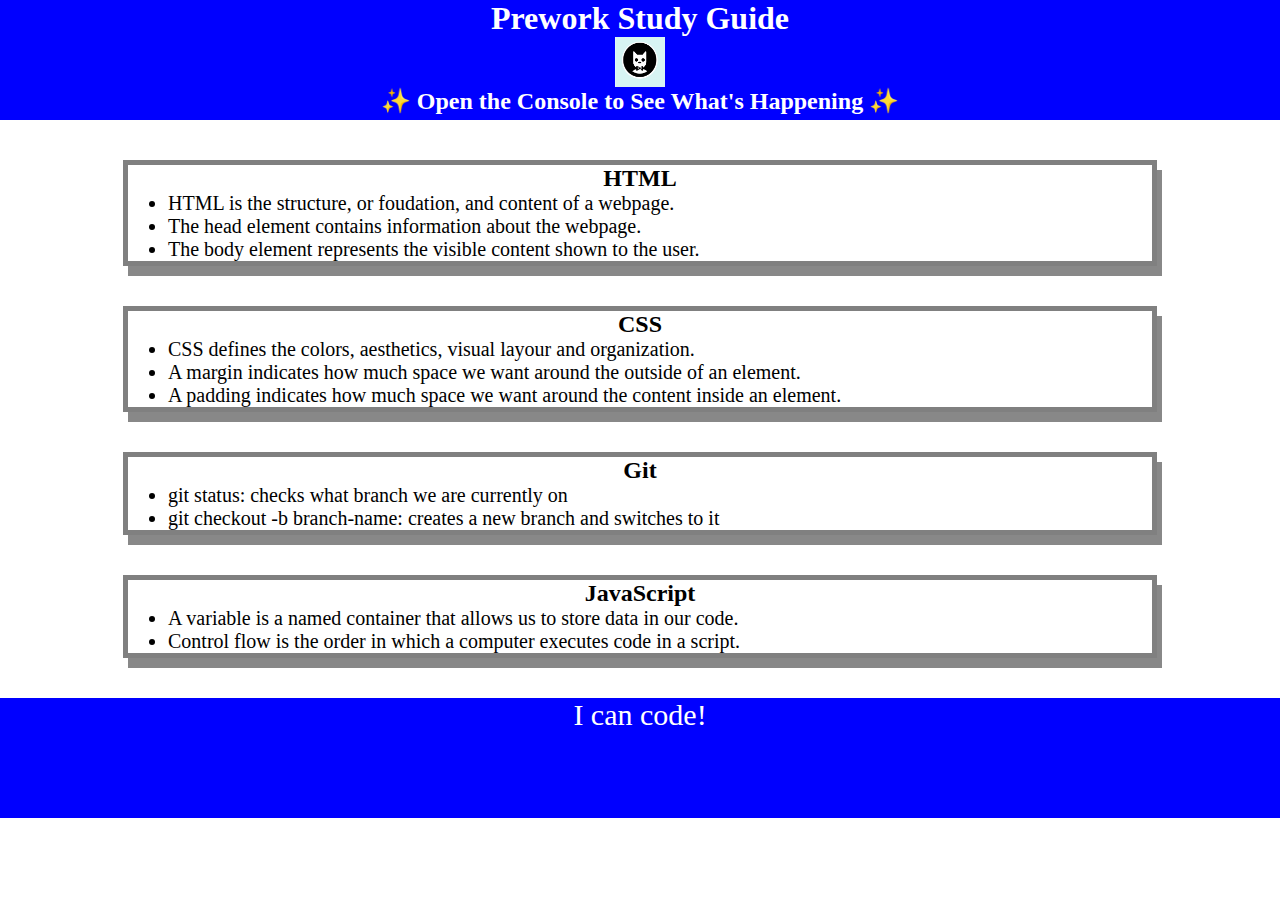
<file: index.html>
<!DOCTYPE html>
<html lang="en">
  <head>
    <meta charset="UTF-8" />
    <meta http-equiv="X-UA-Compatible" content="IE=edge" />
    <meta name="viewport" content="width=device-width, initial-scale=1.0" />
    <link rel="stylesheet" href="./assets/style.css">
    <title>Prework Study Guide</title>
  </head>
  <body>
    <header id="top">
      <h1>Prework Study Guide</h1>
      <img src="./assets/bowtie-cat.png" alt="Profile image of cat wearing a bow tie." />
      <h2>✨ Open the Console to See What's Happening ✨</h2>
    </header>
    <main>
      <section class="card" id="html-section">
        <h2>HTML</h2>
        <ul>
          <li> HTML is the structure, or foudation, and content of a webpage.</li>
          <li>The head element contains information about the webpage.</li>
          <li>The body element represents the visible content shown to the user.</li>
        </ul>
      </section>
  
      <section class="card" id="css-section">
        <h2>CSS</h2>
        <ul>
          <li>CSS defines the colors, aesthetics, visual layour and organization.</li>
          <li>A margin indicates how much space we want around the outside of an element.</li>
          <li>A padding indicates how much space we want around the content inside an element.</li>
        </ul>
      </section>
   
      <section class="card" id="git-section">
        <h2>Git</h2>
        <ul>
          <li>git status: checks what branch we are currently on</li>
          <li>git checkout -b branch-name: creates a new branch and switches to it</li>
        </ul>
      </section>
   
      <section class="card" id="javascript-section">
        <h2>JavaScript</h2>
        <ul>
          <li>A variable is a named container that allows us to store data in our code.</li>
          <li>Control flow is the order in which a computer executes code in a script.</li>
        </ul>
      </section>
    </main>

    <footer>
      <p>I can code!</p>
    </footer>
    <script src="./assets/script.js"></script>
  </body>
</html>
</file>
<file: assets/style.css>
* {
    margin: 0;
    padding: 0;
}
header, footer {
    width: 100%;
    height: 120px;
    background-color: blue;
    color: white;
}
h1, h2 {
    text-align: center;
}
img {   
    display: block;
    height: 50px;
    width: 50px;
    margin-left: auto;
    margin-right: auto;
}
ul {
    padding-left: 40px;
    font-size: 20px;
}
p {
    text-align: center;
    font-size: 30px;
  }
.card {
    width: 80%;
    margin: 40px auto;
    border: 5px solid gray;
    box-shadow: 5px 10px #888888;
  }
</file>
